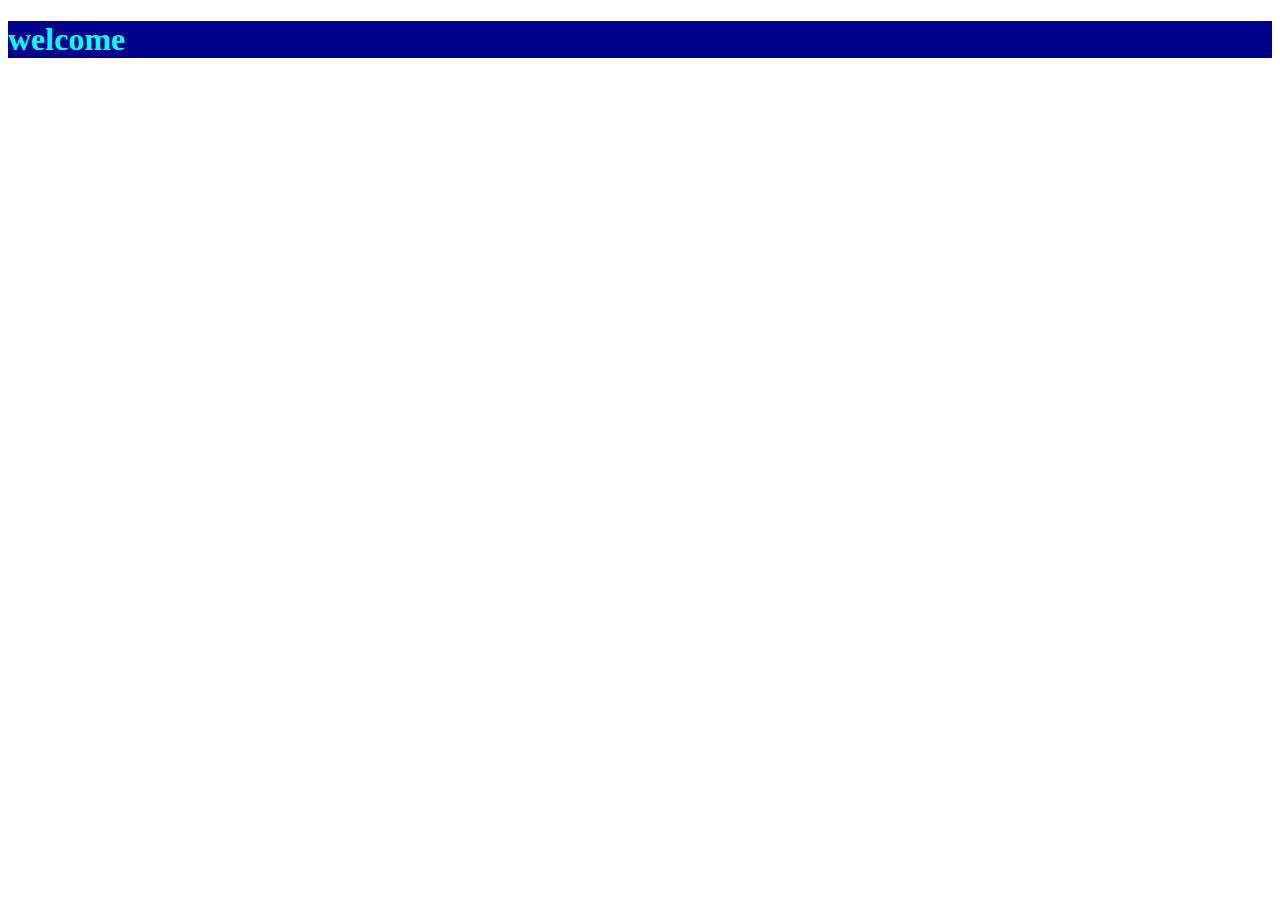
<file: link.html>
<!DOCTYPE html>
<html lang="en">
<head>
    <meta charset="UTF-8">
    <meta name="viewport" content="width=device-width, initial-scale=1.0">
    <title>easybank-landing-page-master</title>
    <link rel="stylesheet" href="./css/link.css">
</head>
<body>
    <div class="easybank-link">
        <h1>welcome</h1>
    </div>
</body>
</html>
</file>
<file: css/link.css>
/* main.html page */
.easybank-link{
    background-color: darkblue;
} 
.easybank-link h1{
    color: aqua;
}
</file>
